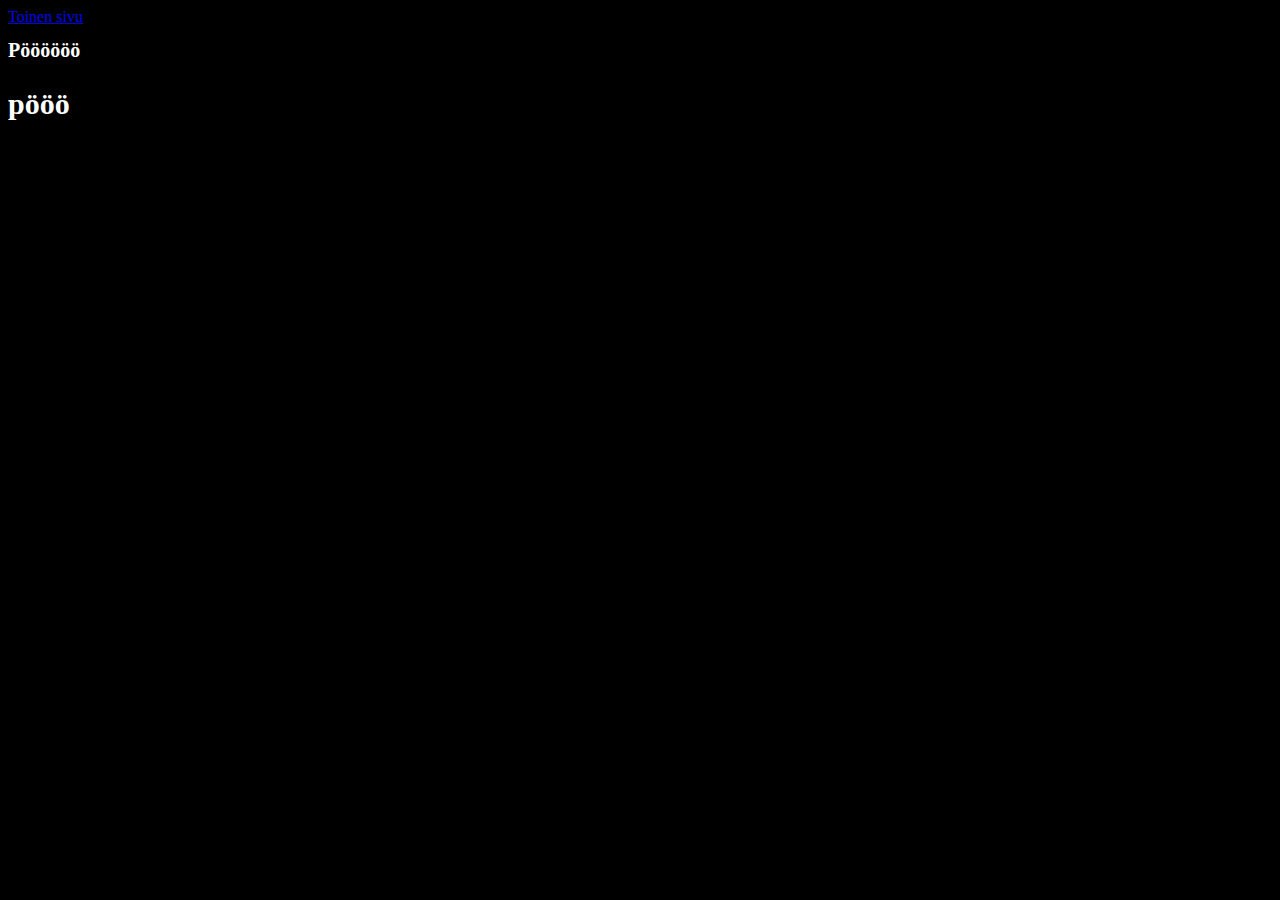
<file: index.html>
<!DOCTYPE html>
<html>
    <head>
        <meta charset="utf-8">
        <title>Samin verkkosivut</title>
        <link rel="stylesheet" href="styles.css">
    </head>

<body>
    <a href="second.html" target="_self">Toinen sivu</a>
    <h1>Pöööööö</h1>
    <h2>pööö</h2>

</body>


</html>
</file>
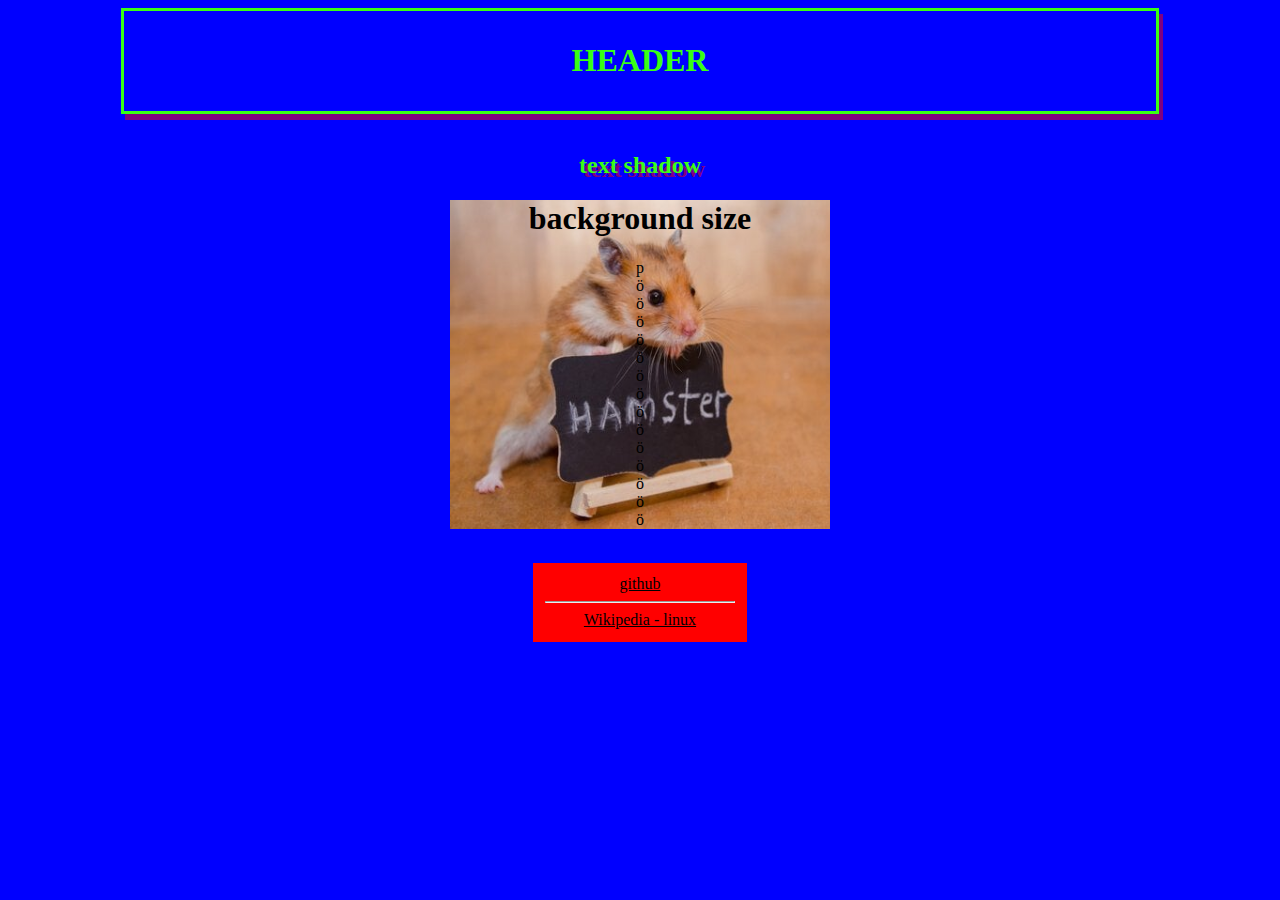
<file: advanced.html>
<!DOCTYPE html>
<html lang:"fi">
<head>
  <title>sampan advanced touhuiluu</title>
  <link rel="stylesheet" href="advanced.css">
  <meta charset="utf-8">
  <meta name="viewport" content="width=device-width, initial-scale=1.0">
  </head>

  <body>
    <header id="box">
      <h1>HEADER</h1>
    </header>
<br>
<div class="shadow">
  <h2>text shadow</h2>
</div>
<aside class="backgroundsh">
  <h1>background size</h1>
  <p>p <br>ö <br>ö <br>ö <br>ö <br>ö <br>ö <br>ö <br>ö <br>ö <br>ö <br>ö <br>ö <br>ö <br>ö</p>
</aside>
<br>
<nav>
<a href="https://github.com/" target="_blank">github</a>
<hr>
<a href="https://fi.wikipedia.org/wiki/Linux" target="_blank">Wikipedia - linux</a>
</nav>
  </body>
</html>
</file>
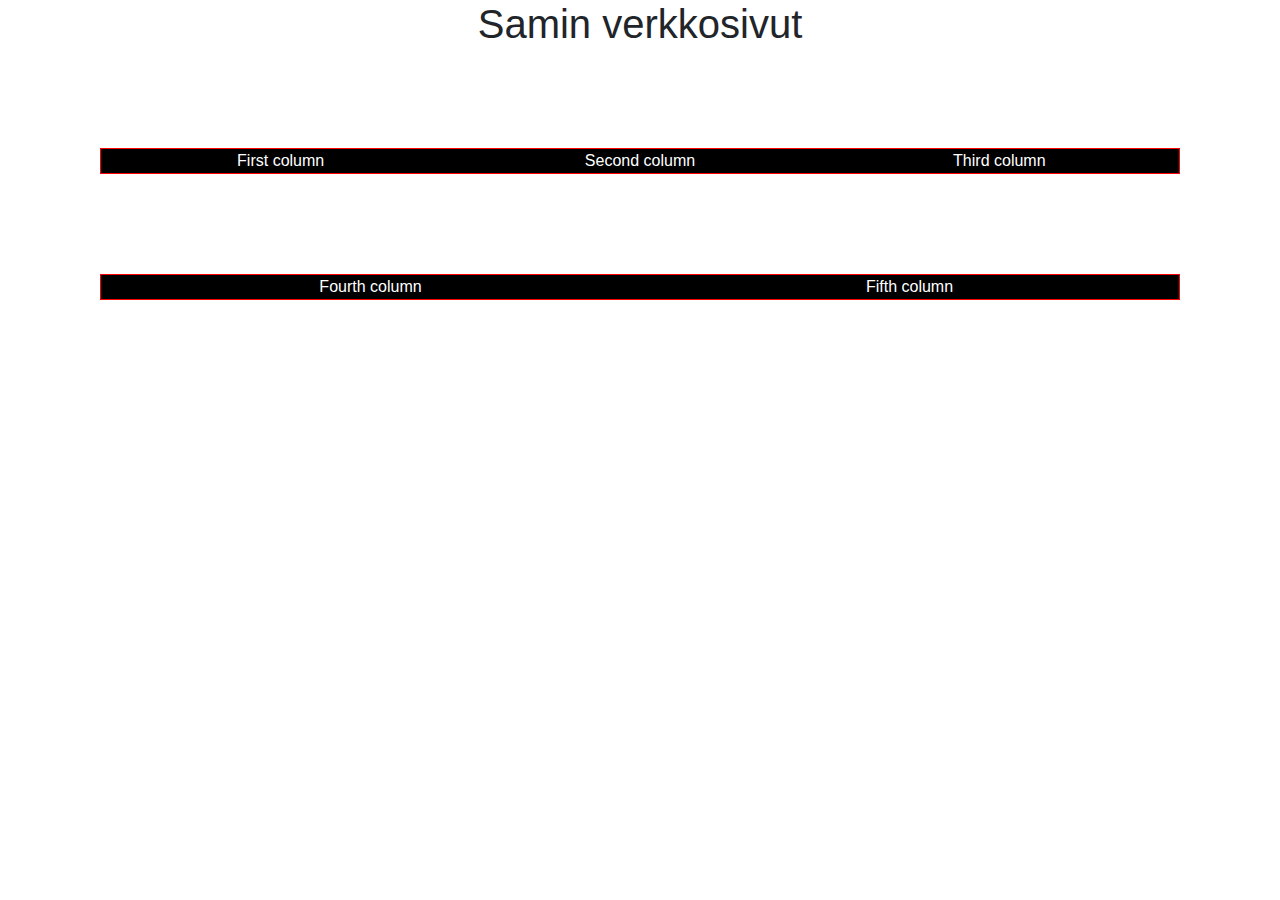
<file: boots.html>
<!doctype html>
<html lang="en">
  <head>
    <meta charset="utf-8">
    <meta name="viewport" content="width=device-width, initial-scale=1, shrink-to-fit=no">

    <!-- Bootstrap CSS -->
    <link rel="stylesheet" href="https://maxcdn.bootstrapcdn.com/bootstrap/4.0.0/css/bootstrap.min.css" integrity="sha384-Gn5384xqQ1aoWXA+058RXPxPg6fy4IWvTNh0E263XmFcJlSAwiGgFAW/dAiS6JXm" crossorigin="anonymous">
          <link rel="stylesheet" href="boots.css">
    <title>Samin verkkosivut</title>
  </head>
  <body>
    <center>
    <h1>Samin verkkosivut</h1>
    </center>


   <div class="row">
        <div class="col-sm-4">First column</div>
        <div class="col-sm-4">Second column</div>
        <div class="col-sm-4">Third column</div>
   </div>

   <div class="row">
        <div class="col-sm-6">Fourth column</div>
        <div class="col-sm-6">Fifth column</div>
    </div>
   
  
  </body>
</html>
</file>
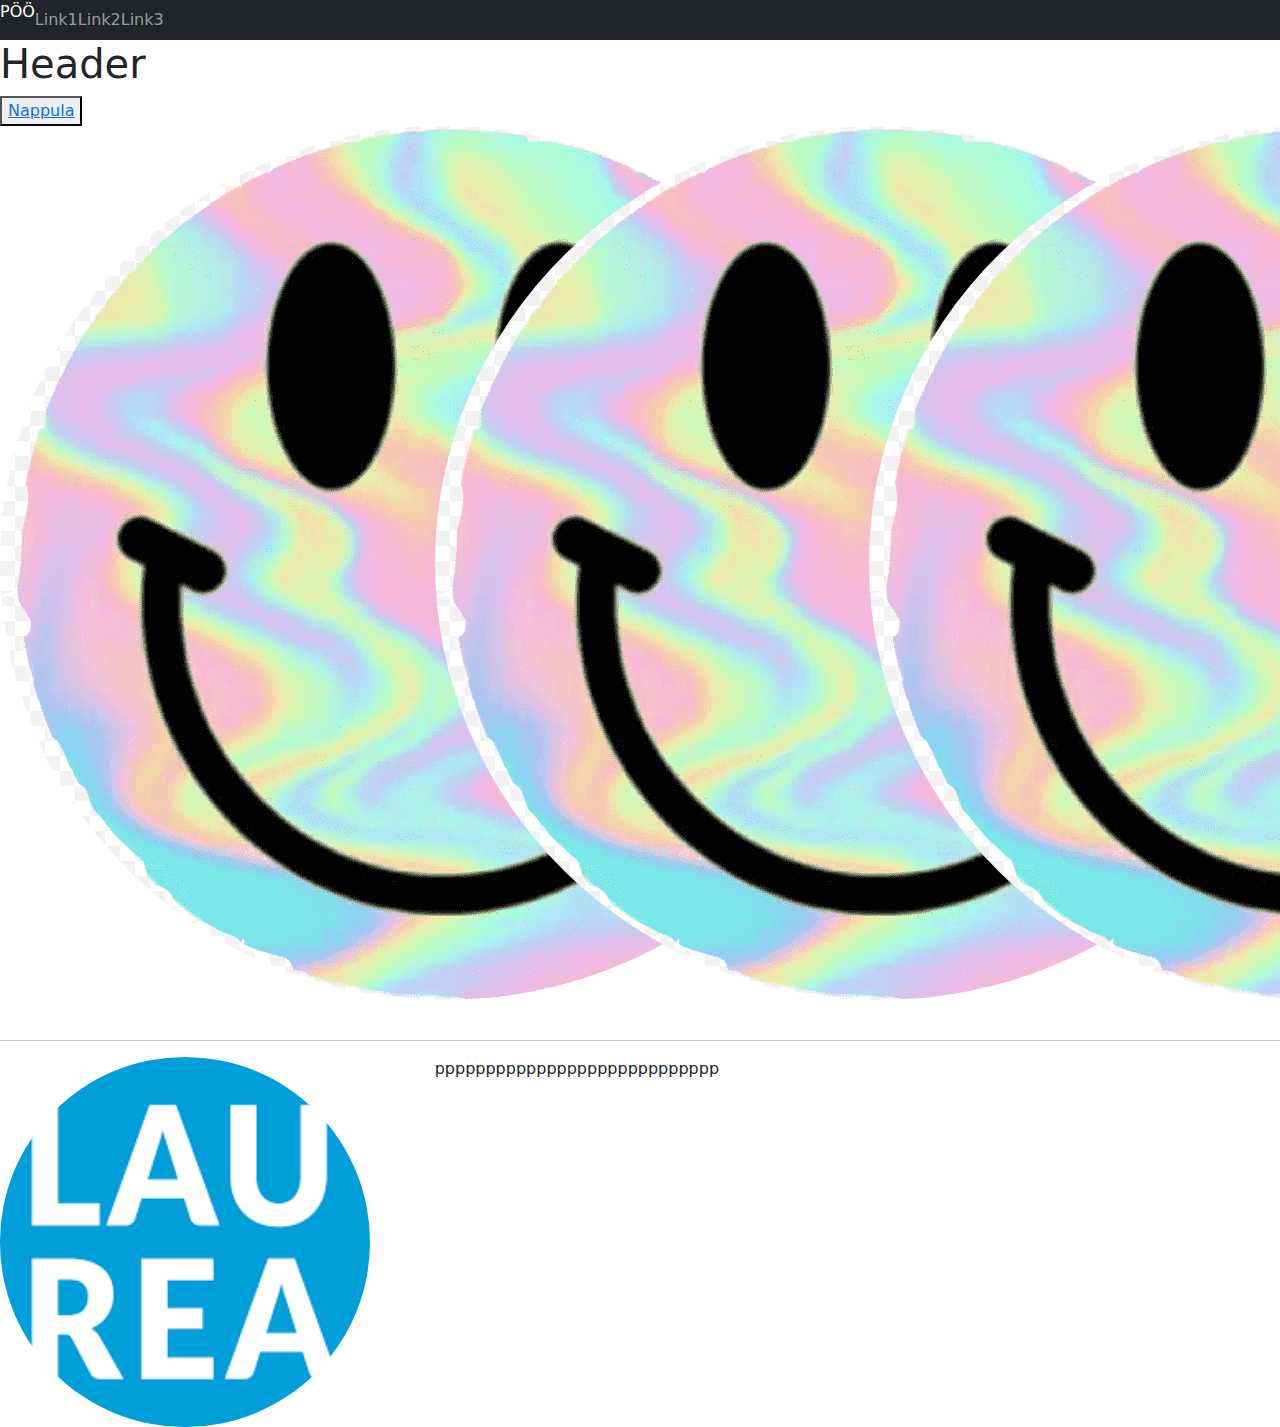
<file: components.html>
<!DOCTYPE html>
<html>
<head>
    <html lang="Fi">
    <meta charset="UTF-8">
    <title>Components???</title>
    <link href="https://cdn.jsdelivr.net/npm/bootstrap@5.1.3/dist/css/bootstrap.min.css" rel="stylesheet">
    <link href="components.css" rel="stylesheet">
    <script src="https://cdn.jsdelivr.net/npm/bootstrap@5.1.3/dist/js/bootstrap.bundle.min.js"></script>
</head>
<body>
  <nav class="navbar, navbar-expand-lg navbar-dark bg-dark">
        <ul class="navbar-nav">
            <li class="nav-item"> <a href="#" class="navbar-brand">PÖÖ</a></li>
            <li class="nav-item"><a class="nav-link" href="" target="blank">Link1</a></li>
            <li class="nav-item"><a class="nav-link" href="" target="blank">Link2</a></li>
            <li class="nav-item"><a class="nav-link" href="" target="blank">Link3</a></li>
        </ul>
    </nav>
    <header>
        <h1>Header</h1>
        <button class="btn-success"><a href="components.html" target="_blank">Nappula</a></button>
    </header>    
    <section>
        <div class="row">
            <div class="col-sm-4"><img class="img-fluid, rounded-circle" src="smiley.png"></div>
            <div class="col-sm-4"><img class="img-fluid, rounded-circle" src="smiley.png"></div>
            <div class="col-sm-4"><img class="img-fluid, rounded-circle" src="smiley.png"></div>
        </div>
        <br>
        <hr>
        <div class="row">
            <div class="col-sm-4" ><img style="width: 90%;" class="img-fluid, rounded-circle" src="laurea.png"> </div>
            <div class="col-sm-8">
                <p>pppppppppppppppppppppppppppp</p>
            </div>
        </div>
    </section>
</body>
</html>
</file>
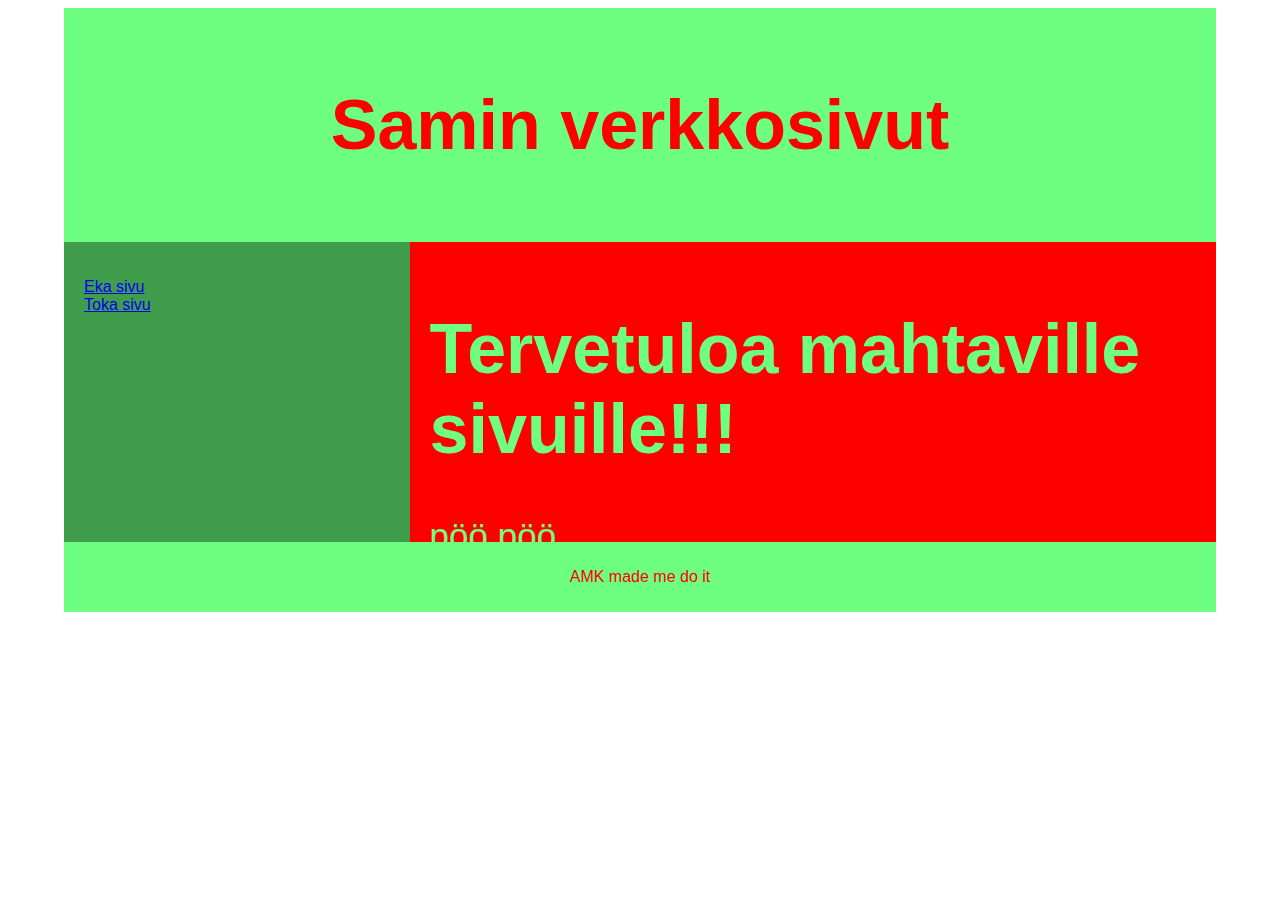
<file: layout.html>
<!DOCTYPE html>
<html lang="en">
<head>
<title>Samin verkkosivut</title>
<meta charset="utf-8">
<meta name="viewport" content="width=device-width, initial-scale=1">
<link rel="stylesheet" href="layout.css">
</head>

<body>

<header>
  <h1>Samin verkkosivut</h1>
</header>

<section>
  <nav>
    <ul>
      <li><a href="index.html" target="_self">Eka sivu</a></li>
      <li><a href="second.html" target="_self">Toka sivu</a></li>
     
    </ul>
  </nav>
  
  <article>
    <h1>Tervetuloa mahtaville sivuille!!!</h1>
    <p>pöö pöö</p>
  
  </article>
</section>

<footer>
  <p>AMK made me do it</p>
</footer>

</body>
</file>
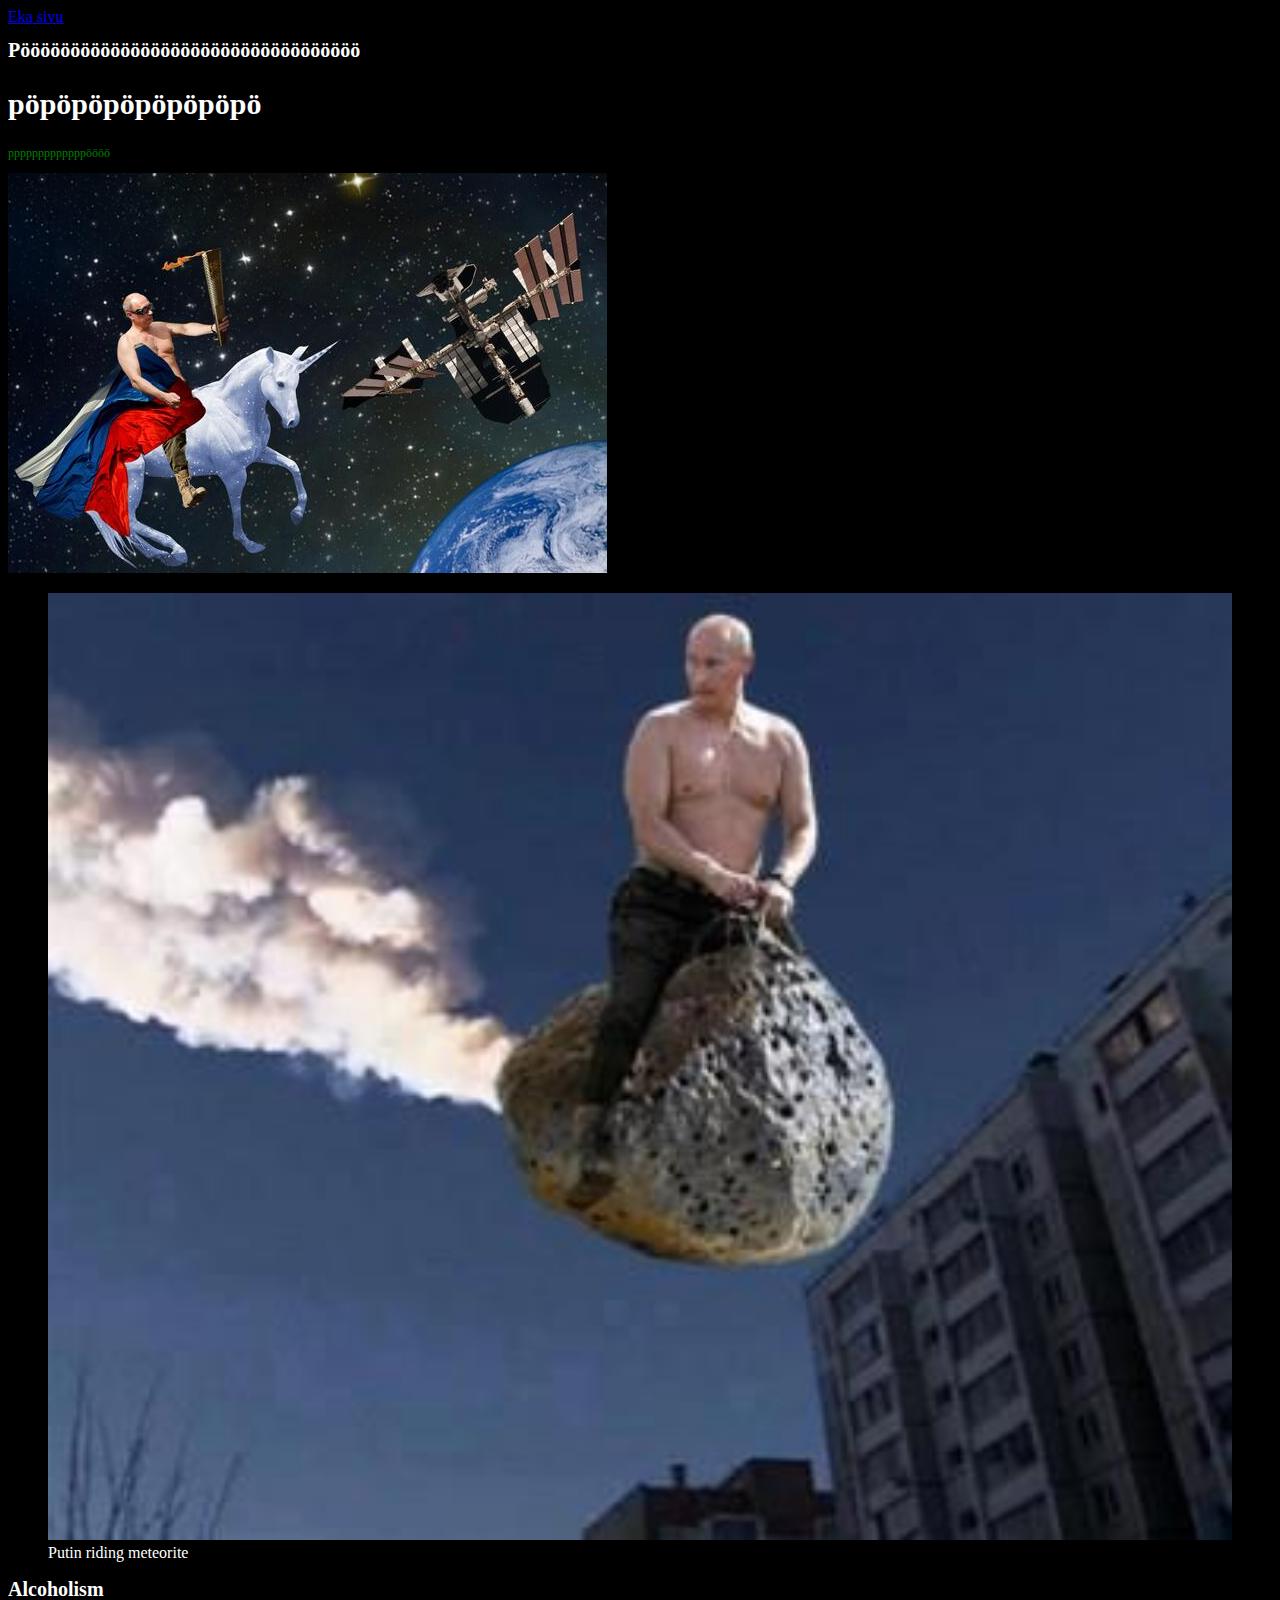
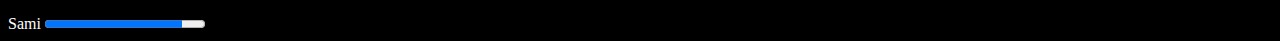
<file: second.html>
<!DOCTYPE html>
<html>
    <head>
        <meta charset="utf-8">
        <title>Samin verkkosivut</title>
        <link rel="stylesheet" href="styles.css">
    </head>
    
<body>
    <a href="index.html" target="_self">Eka sivu</a>
    
    <div class="tyyli4">
    <h1 class="dotted">Pöööööööööööööööööööööööööööööööööö</h1>
    </div>
    
    <div class="tyyli5">
    <h2 class="dotted">pöpöpöpöpöpöpöpö</h2>
    </div>
    
   
<p id="rcorners1">pppppppppppppöööö</p>
    
    <img src="BcwsxkUCMAE8D6n.jpg" alt="putin1">
    
    <figure>
  <img src="putin2.jpg" alt="putin2" style="width:100%">
  <figcaption>Putin riding meteorite</figcaption>
</figure>
    
    <h1>Alcoholism</h1>

<label for="file">Sami</label>
<progress id="file" value="86" max="100"> 86% </progress>
    
</body>
    
    
</html>
</file>
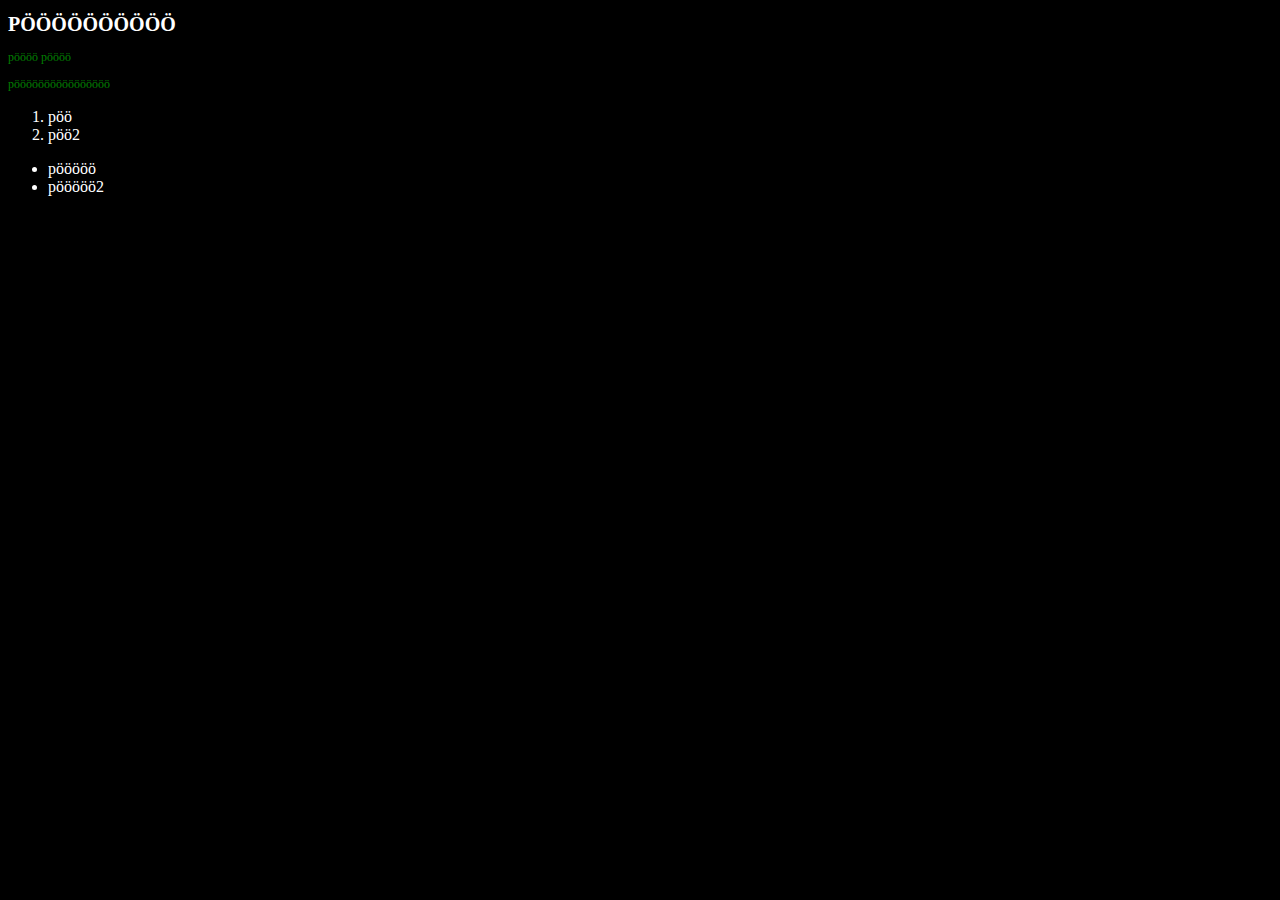
<file: styles.html>
<!DOCTYPE html>
<html>
    <head>
        <meta charset="utf-8">
        <title>Samin verkkosivut</title>
        <link rel="stylesheet" href="styles.css">
    </head>
    
<body>
<h1>PÖÖÖÖÖÖÖÖÖÖ</h1>
<p>pöööö pöööö</p>
<div>
    <p>pöööööööööööööööö</p>
    
</div>
<ol>
    <li>pöö</li>
    <li>pöö2</li>
</ol>

<ul>
    <li>pööööö</li>
    <li>pööööö2</li>
</ul>

</body>
    
    
</html>
</file>
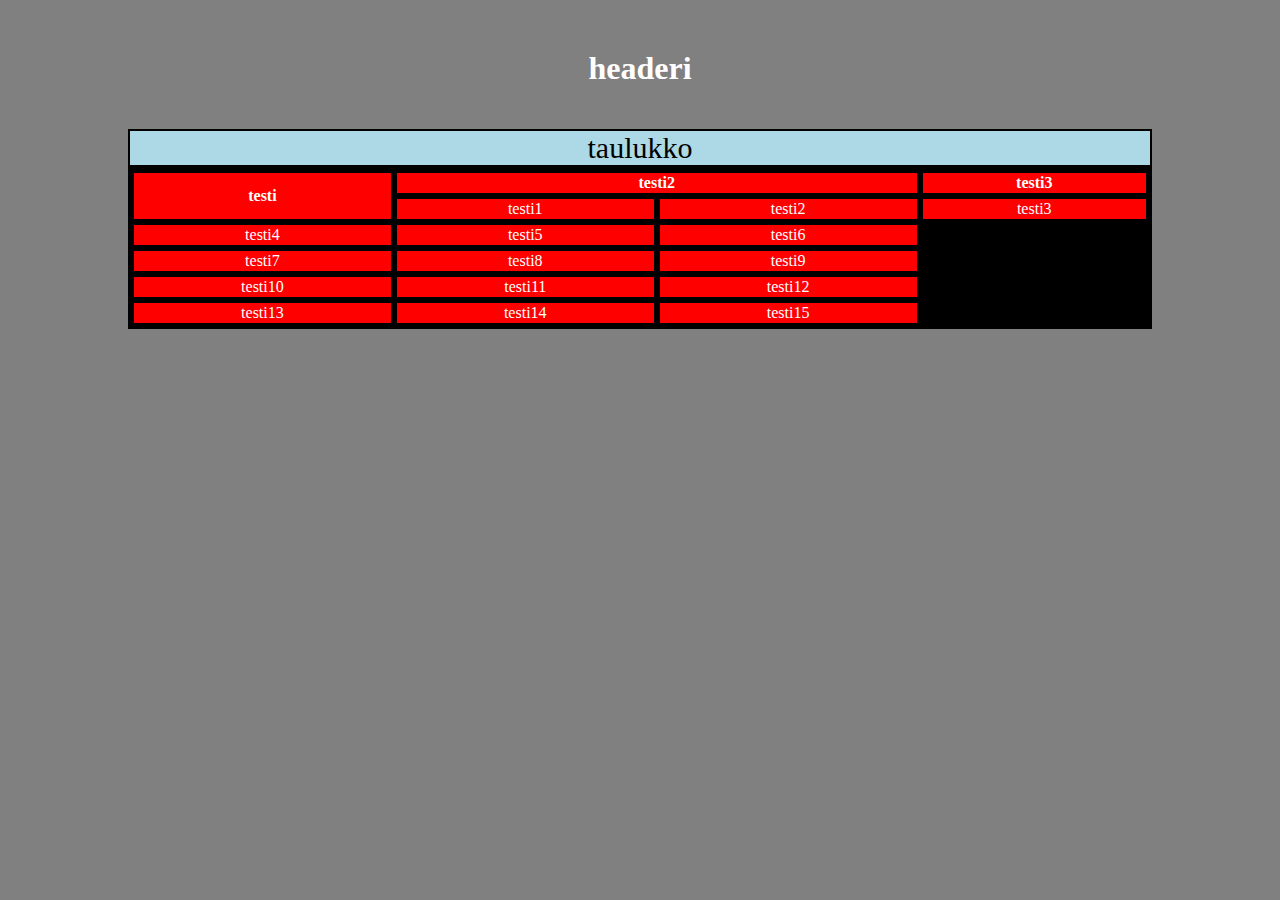
<file: tableform.html>
<!DOCTYPE html>
<html lang"en">

<head>
  <title>Sampan verkkosivut</title>
  <meta charset="utf-8">
  <meta name="viewport" content="width=device-width, initial-scale-1">
  <link rel="stylesheet" href="tableform.css">
  </head>

<body>
  <header>
    <h1>headeri</h1>
  </header>

    <section>
    <table>
      <caption>taulukko</caption>
      <tr>
        <th rowspan="2">testi</th><th colspan="2">testi2</th><th>testi3</th>
      </tr>

        <tr>
            <td>testi1</td><td>testi2</td><td>testi3</td>
            </tr>
        <tr>
            <td>testi4</td><td>testi5</td><td>testi6</td>
            </tr>
        <tr>
            <td>testi7</td><td>testi8</td><td>testi9</td>
            </tr>
        <tr>
            <td>testi10</td><td>testi11</td><td>testi12</td>
            </tr>
        <tr>
            <td>testi13</td><td>testi14</td><td>testi15</td>
            </tr>
    </table>

    
  </section>
</body>
</file>
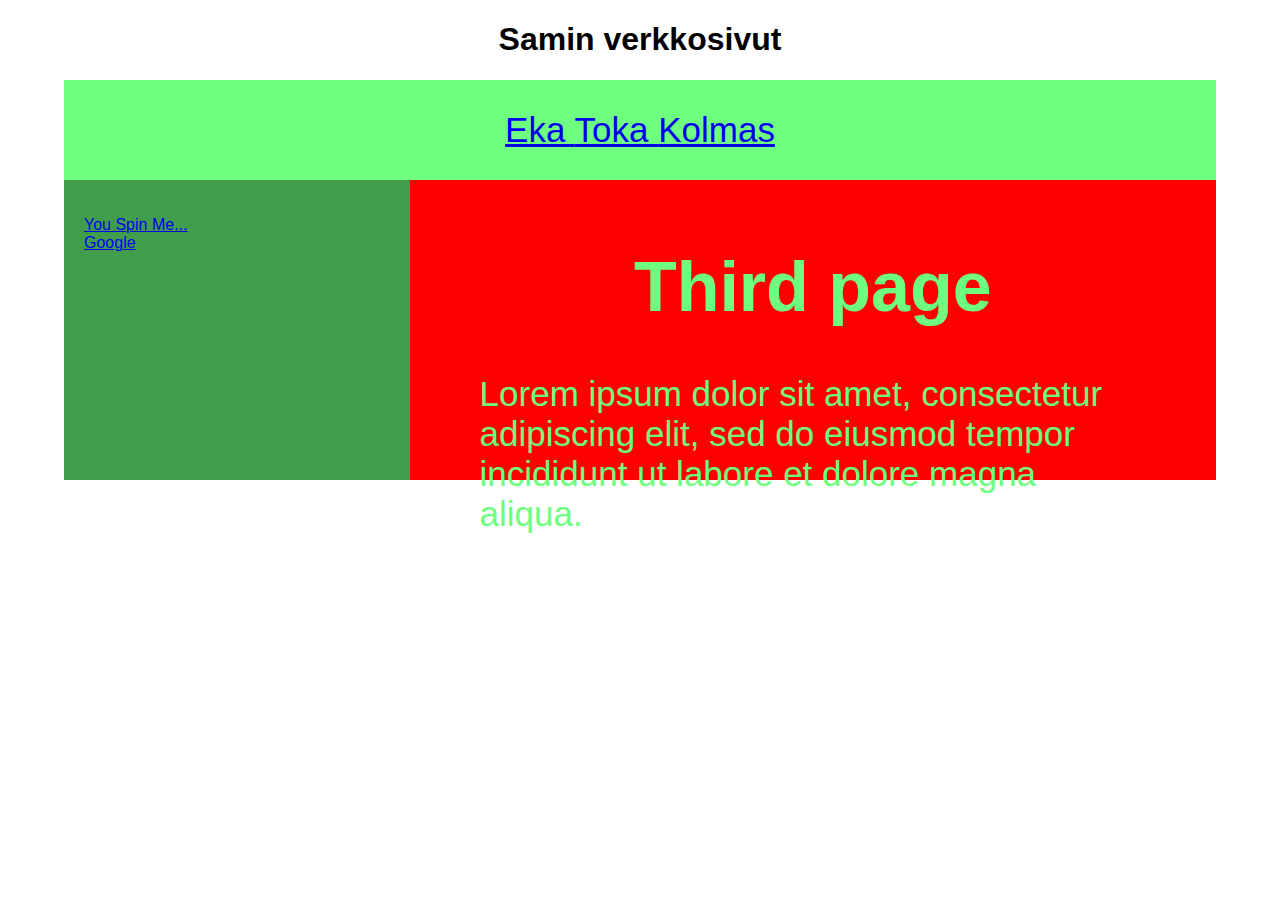
<file: third.html>
<!DOCTYPE html>
<html>
    <head>
        <meta charset="utf-8">
        <title>Samin verkkosivut</title>
        <link rel="stylesheet" href="third.css">
        
    </head>
    
<body>
   <center>
<h1>Samin verkkosivut</h1>
</center>

<header>
    <center>
        <a class="highlight" href="index.html"> Eka </a> 
         <a class="highlight" href="second.html"> Toka </a>
         <a class="highlight" href="third.html"> Kolmas </a>
         
    </center>
</header>

<section>
  <nav>
    <ul>
      <li> <a href="https://www.youtube.com/watch?v=PGNiXGX2nLU" target="_blank" rel="noopener noreferrer"> You Spin Me... </a></li>
      <li> <a href="https://www.google.fi/" target="_blank" rel="noopener noreferrer"> Google </a></li>
    </ul>
  </nav>
  
  <article>
   <center>
    <h1>Third page</h1>
    </center>
   <div>
    <p>Lorem ipsum dolor sit amet, consectetur adipiscing elit, sed do eiusmod tempor incididunt ut labore et dolore magna aliqua. </p>
    </div>
  </article>
</section>

      
</body>






</html>
</file>
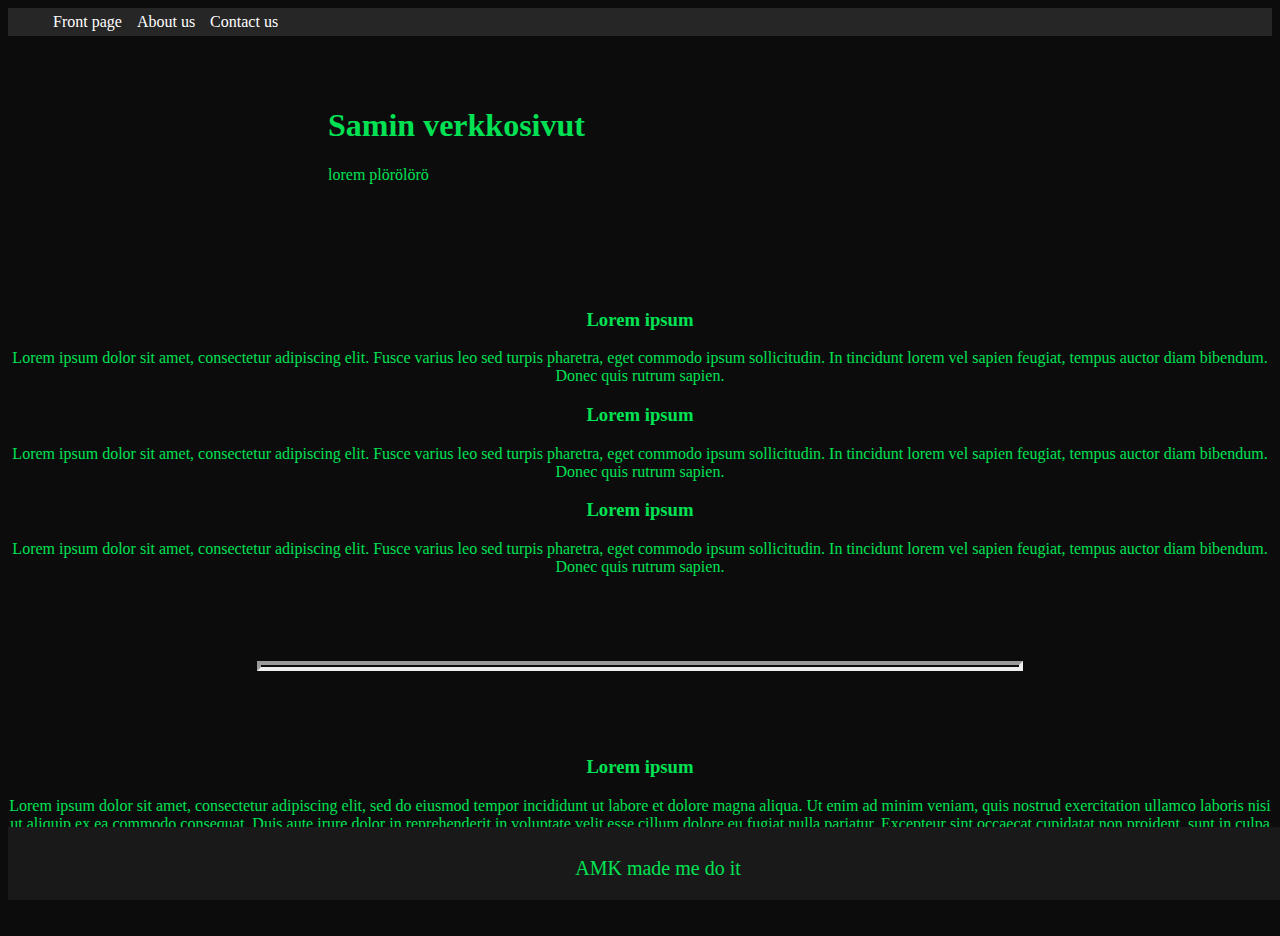
<file: wframe.html>
<!DOCTYPE html>
<html lang="fi">
<head>
  <title>Samin verkkosivut</title>
  <meta charset="utf-8">
<link href="https://cdn.jsdelivr.net/npm/bootstrap@5.1.3/dist/css/bootstrap.min.css" rel="stylesheet" integrity="sha384-1BmE4kWBq78iYhFldvKuhfTAU6auU8tT94WrHftjDbrCEXSU1oBoqyl2QvZ6jIW3" crossorigin="anonymous">
<link rel="stylesheet" href="wframe.css">
</head>
<body>
  <div>
    <ul>
      <li>
        <a href="wframe.html">Front page</a></li>
      <li>
        <a href="wframe2.html">About us</a></li>
      <li>
        <a href="wframe3.html">Contact us</a></li>
    </ul>
  </div>
  
<div class="otsikko">
  <h1>Samin verkkosivut</h1>
  <p>lorem plörölörö</p>
</div>

<center>
<div class="container">
  <div class="row">
    <div class="col-sm-4">
      <h3>Lorem ipsum</h3>
      <p>Lorem ipsum dolor sit amet, consectetur adipiscing elit. Fusce varius leo sed turpis pharetra, eget commodo ipsum sollicitudin. In tincidunt lorem vel sapien feugiat, tempus auctor diam bibendum. Donec quis rutrum sapien.</p>
    </div>
    <div class="col-sm-4">
      <h3>Lorem ipsum</h3>
      <p>Lorem ipsum dolor sit amet, consectetur adipiscing elit. Fusce varius leo sed turpis pharetra, eget commodo ipsum sollicitudin. In tincidunt lorem vel sapien feugiat, tempus auctor diam bibendum. Donec quis rutrum sapien.</p>
    </div>
    <div class="col-sm-4">
      <h3>Lorem ipsum</h3>
      <p>Lorem ipsum dolor sit amet, consectetur adipiscing elit. Fusce varius leo sed turpis pharetra, eget commodo ipsum sollicitudin. In tincidunt lorem vel sapien feugiat, tempus auctor diam bibendum. Donec quis rutrum sapien.</p>
    </div>
  </div>
</div>
<hr class="line1">
<div class="column4">
    <div class="col-sm-4">
      <h3>Lorem ipsum</h3>
      <p>Lorem ipsum dolor sit amet, consectetur adipiscing elit, sed do eiusmod tempor incididunt ut labore et dolore magna aliqua. Ut enim ad minim veniam, quis nostrud exercitation ullamco laboris nisi ut aliquip ex ea commodo consequat. Duis aute irure dolor in reprehenderit in voluptate velit esse cillum dolore eu fugiat nulla pariatur. Excepteur sint occaecat cupidatat non proident, sunt in culpa qui officia deserunt mollit anim id est laborum.</p>
    </div>
    </div>
<div class="footer">
  <p>AMK made me do it</p>
  </div>
</center>
</body>
</html>
</file>
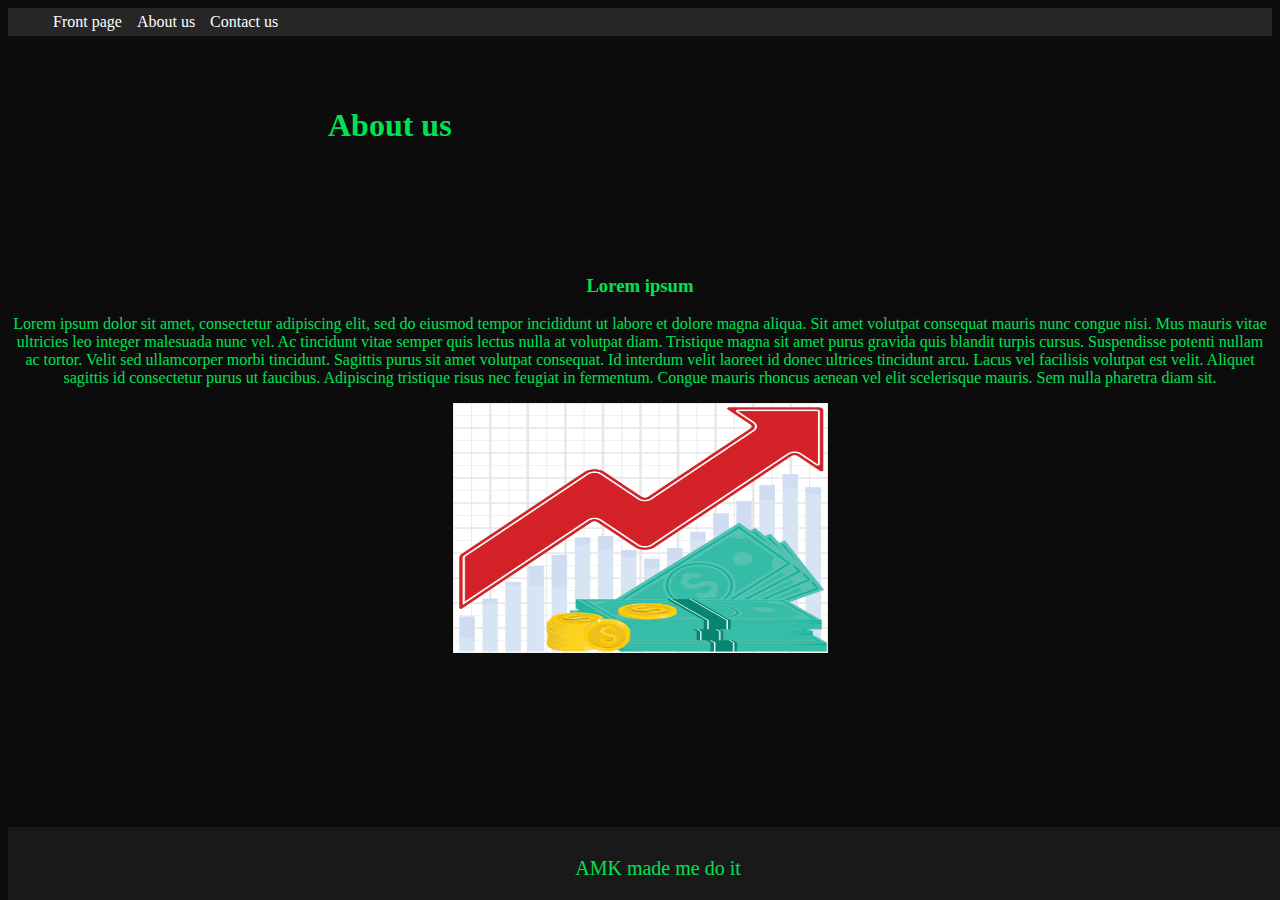
<file: wframe2.html>
<!DOCTYPE html>
<html lang="fi">
<head>
  <title>Samin verkkosivut</title>
  <meta charset="utf-8">
<link href="https://cdn.jsdelivr.net/npm/bootstrap@5.1.3/dist/css/bootstrap.min.css" rel="stylesheet" integrity="sha384-1BmE4kWBq78iYhFldvKuhfTAU6auU8tT94WrHftjDbrCEXSU1oBoqyl2QvZ6jIW3" crossorigin="anonymous">
<link rel="stylesheet" href="wframe.css">
</head>
<body>
  <div>
    <ul>
      <li>
        <a href="wframe.html">Front page</a></li>
      <li>
        <a href="wframe2.html">About us</a></li>
      <li>
        <a href="wframe3.html">Contact us</a></li>
    </ul>
  </div>
  
<div class="otsikko">
  <h1>About us</h1>
</div>
 <center>
<div class="container">
  <div class="row">
    <div class="col-sm-6">
      <h3>Lorem ipsum</h3>
      <p>Lorem ipsum dolor sit amet, consectetur adipiscing elit, sed do eiusmod tempor incididunt ut labore et dolore magna aliqua. Sit amet volutpat consequat mauris nunc congue nisi. Mus mauris vitae ultricies leo integer malesuada nunc vel. Ac tincidunt vitae semper quis lectus nulla at volutpat diam. Tristique magna sit amet purus gravida quis blandit turpis cursus. Suspendisse potenti nullam ac tortor. Velit sed ullamcorper morbi tincidunt. Sagittis purus sit amet volutpat consequat. Id interdum velit laoreet id donec ultrices tincidunt arcu. Lacus vel facilisis volutpat est velit. Aliquet sagittis id consectetur purus ut faucibus. Adipiscing tristique risus nec feugiat in fermentum. Congue mauris rhoncus aenean vel elit scelerisque mauris. Sem nulla pharetra diam sit.</p>
    </div>
     <div class="col-sm-4">
      <img src="profit.jpg" alt="profit" width="375" height="250">
     </div>
    </div>
</div>
<div class="footer">
  <p>AMK made me do it</p>
  </div>

</center>
</body>
</html>
</file>
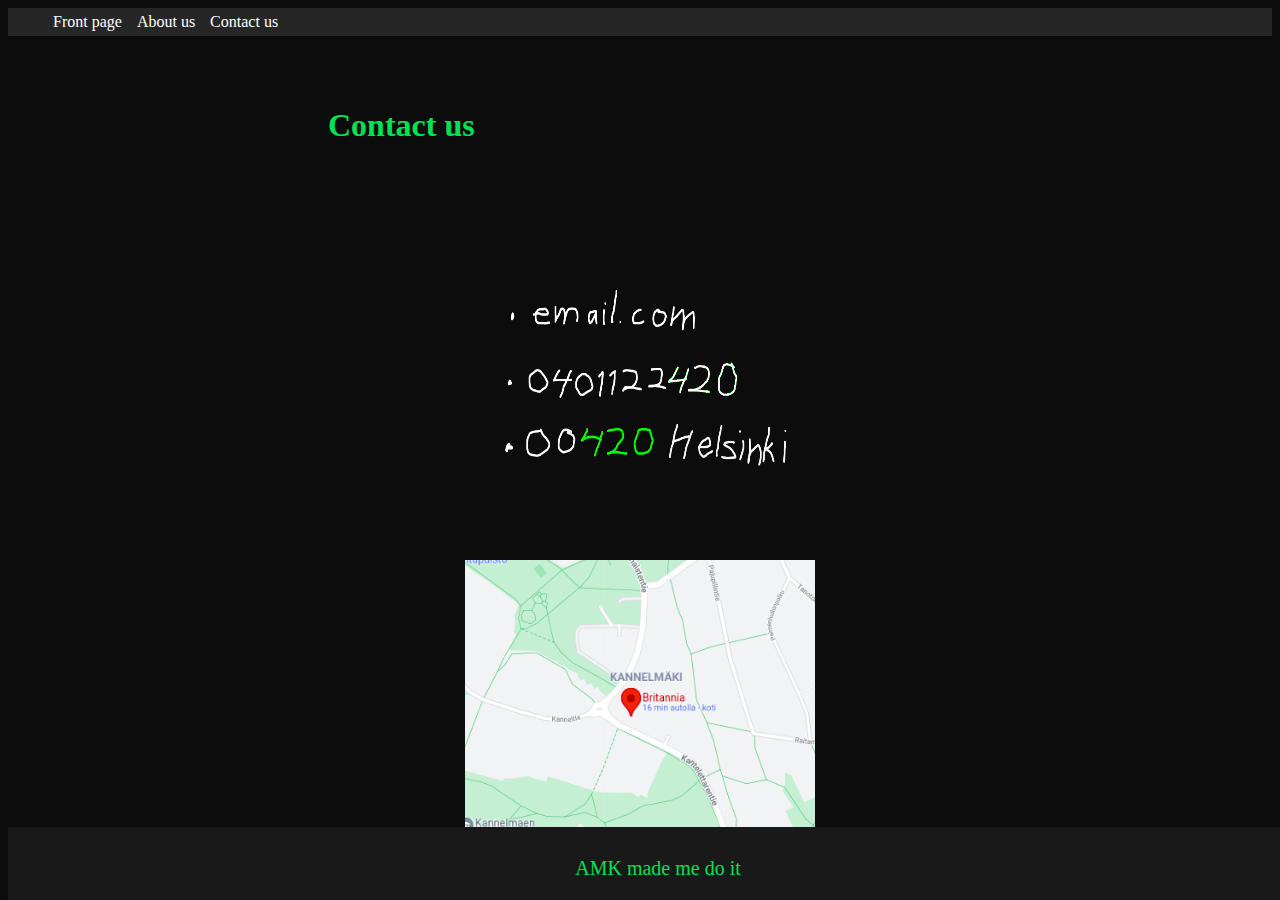
<file: wframe3.html>
<!DOCTYPE html>
<html lang="fi">
<head>
  <title>Samin verkkosivut</title>
  <meta charset="utf-8">
<link href="https://cdn.jsdelivr.net/npm/bootstrap@5.1.3/dist/css/bootstrap.min.css" rel="stylesheet" integrity="sha384-1BmE4kWBq78iYhFldvKuhfTAU6auU8tT94WrHftjDbrCEXSU1oBoqyl2QvZ6jIW3" crossorigin="anonymous">
<link rel="stylesheet" href="wframe.css">
</head>
<body>
  <div>
    <ul>
      <li>
        <a href="wframe.html">Front page</a></li>
      <li>
        <a href="wframe2.html">About us</a></li>
      <li>
        <a href="wframe3.html">Contact us</a></li>
    </ul>
  </div>
  
<div class="otsikko3">
  <h1>Contact us</h1>
</div>
<center>
<div class="container">
  <div class="row">
    <div class="col-sm-4">
      
            <img src="Kuvakaappaus 2021-11-12 18-20-15.png" alt="contacts" width="350" height="300">
             </div>
    
    <div class="col-sm-4">
      <img src="Kuvakaappaus 2021-11-12 17-36-52.png" alt="kantsu" width="350" height="300">
         </div>
  </div>
</div>
<div class="footer">
  <p>AMK made me do it</p>
  </center>
  </div>
</body>
</html>
</file>
<file: styles.css>
body {
  color: white;
  background-color: black;
}

  h1 {
  font-size: 20px;
}

h2 {
  font-size: 30px;
}

p {
  font-size: 12px;
  color: green;
}

.tyyli {
    border: dotted 2px;
    width: 100px;
    height: 100px;
    border-color: pink;
}

.tyyli2 {
    list-style-type: upper-alpha;
}

.tyyli3 {list-style-type: square;
}

img2 {
  border-radius: 8px;
}
</file>
<file: advanced.css>
@media only screen and (max-width: 800px) {
  body {
    background-color: black;
    color: white;
  }
}

body {
  text-align: center;
  background-color: blue;
  color: #39FF14;
}
header {
  border: 3px solid;
  padding: 10px;
  box-shadow: 4px 6px purple;
  width: 80%;
  margin: auto;
}
.shadow {
  color: #39FF14;
  text-shadow: 4px 4px purple;
}
.backgroundsh {
  background-image: url(hamsteri.jpg);
  background-repeat: no-repeat;
  background-size: cover;
  width: 30%;
  margin: auto;
  color: black;
}
nav {
  background-color: red;
  padding: 1%;
  width: 15%;
  margin:auto;
}
a {
  color: black;
}
a:hover {
  color: blue;
  transition: 0.5s;
}
</file>
<file: boots.css>
.row {
    
    color: white;
    text-align: center;
    background-color: black;
    margin: 100px;
    border: 1px solid red;
}
</file>
<file: components.css>
.navbar.nav {
    padding:
}
</file>
<file: layout.css>
* {
  box-sizing: border-box;
}

body {
  font-family: Arial, Helvetica, sans-serif;
  width: 90%;
margin-left: auto;
margin-right: auto;
}

header {
  background-color: #6EFF81;
  padding: 30px;
  text-align: center;
  font-size: 35px;
  color: red;
}

nav {
  float: left;
  width: 30%;
  height: 300px; 
  background: #409D4C;
  padding: 20px;
}

nav ul {
  list-style-type: none;
  padding: 0;
}

article {
  float: left;
  padding: 20px;
  width: 70%;
  background-color: red;
  color: #6EFF81;
  font-size: 35px;
  height: 300px; 
}

section::after {
  content: "";
  display: table;
  clear: both;
}

/* Style the footer */
footer {
  background-color: #6EFF81;
  padding: 10px;
  text-align: center;
  color: red;
}

@media (max-width: 600px) {
  nav, article {
    width: 100%;
    height: auto;
  }
}
</file>
<file: tableform.css>
body {
    text-align: center;
    width: 80%;
    margin-left: auto;
    margin-right: auto;
    background-color: gray;
    color: white;
}
.otsikko {
  padding: 1%;
}
header {
  padding: 2%;
}
table {
    width: 100%;
    text-align: center;
    border: 2px solid black;
    background-color: black;
}

caption, th, td {
    border: 2px solid black;
    background-color: red;
}

caption {
    background-color: lightblue;
    text-align: center;
    color: black;
    font-size: 30px;
}

form {
    margin-top: 20px;
    float: left;
    width: 100%;
    margin-left: 20px;
    text-align: left;
}

h2 {
    float: left;
}

section {
    float: left;
    width: 100%;
}

footer {
    float: left;
    width: 100%;
}
</file>
<file: third.css>
* {
  box-sizing: border-box;
}

body {
  font-family: Arial, Helvetica, sans-serif;
  width: 90%;
margin-left: auto;
margin-right: auto;
}

header {
  background-color: #6EFF81;
  padding: 30px;
  text-align: center;
  font-size: 35px;
  color: red;
 
}

nav {
  float: left;
  width: 30%;
  height: 300px; 
  background: #409D4C;
  padding: 20px;
}

nav ul {
  list-style-type: none;
  padding: 0;
}

article {
  float: left;
  padding: 20px;
  width: 70%;
  background-color: red;
  color: #6EFF81;
  font-size: 35px;
  height: 300px; 
}

section::after {
  content: "";
  display: table;
  clear: both;
}

/* Style the footer */
footer {
  background-color: #6EFF81;
  padding: 10px;
  text-align: center;
  color: red;
}

@media (max-width: 600px) {
  nav, article {
    width: 100%;
    height: auto;
  }
}
a.highlight:hover {
  color: red;
  
}

div {
  margin-right: 50px;
  margin-left: 50px;
}
</file>
<file: wframe.css>
body {
	background-color: #0C0C0C;
	color:#00E253;
	}
	
.otsikko {
	padding-top: 50px;
	padding-left: 320px;	
}
.otsikko3 {
	padding-top: 50px;
	padding-left: 320px;	
}
.container {
	padding-top: 90px;
	
}
ul {
  list-style-type: none;
  margin: 0;
  overflow: hidden;
  background-color: #262626;
}
li {
  float: left;
	padding-right: 5px;
	padding-left: 5px;
}

li a {
  display: block;
  color: white;
  text-align: center;
	padding-left: px;
  padding-right: 5px;
	padding-top: 5px;
	padding-bottom: 5px;
  text-decoration: none;
}
li a:hover {
	color: #00E253;
}
.line1 {  
	width: 60%;
	height: 2px;  
background-color: solid #00E253;  
margin-bottom: 7px;  
margin-right: auto;  
margin-left: auto;  
margin-top: 85px;  
border-width: 4px;  
border-color: solid #00E253;  
}
.column4 {
	margin-top: 85px;
	margin-bottom: 85px;
}
.column5 {
	padding-top: 1px;
	padding-bottom: 85px;
	position: relative;
}
.profit {
	position: relative;
}
.footer {
	position: fixed;
  padding: 10px 10px 0px 10px;
	bottom: 0;
	width: 100%;
	font-size: 20px;
  background-color: #191919;
  color: #00E253;
}
</file>
